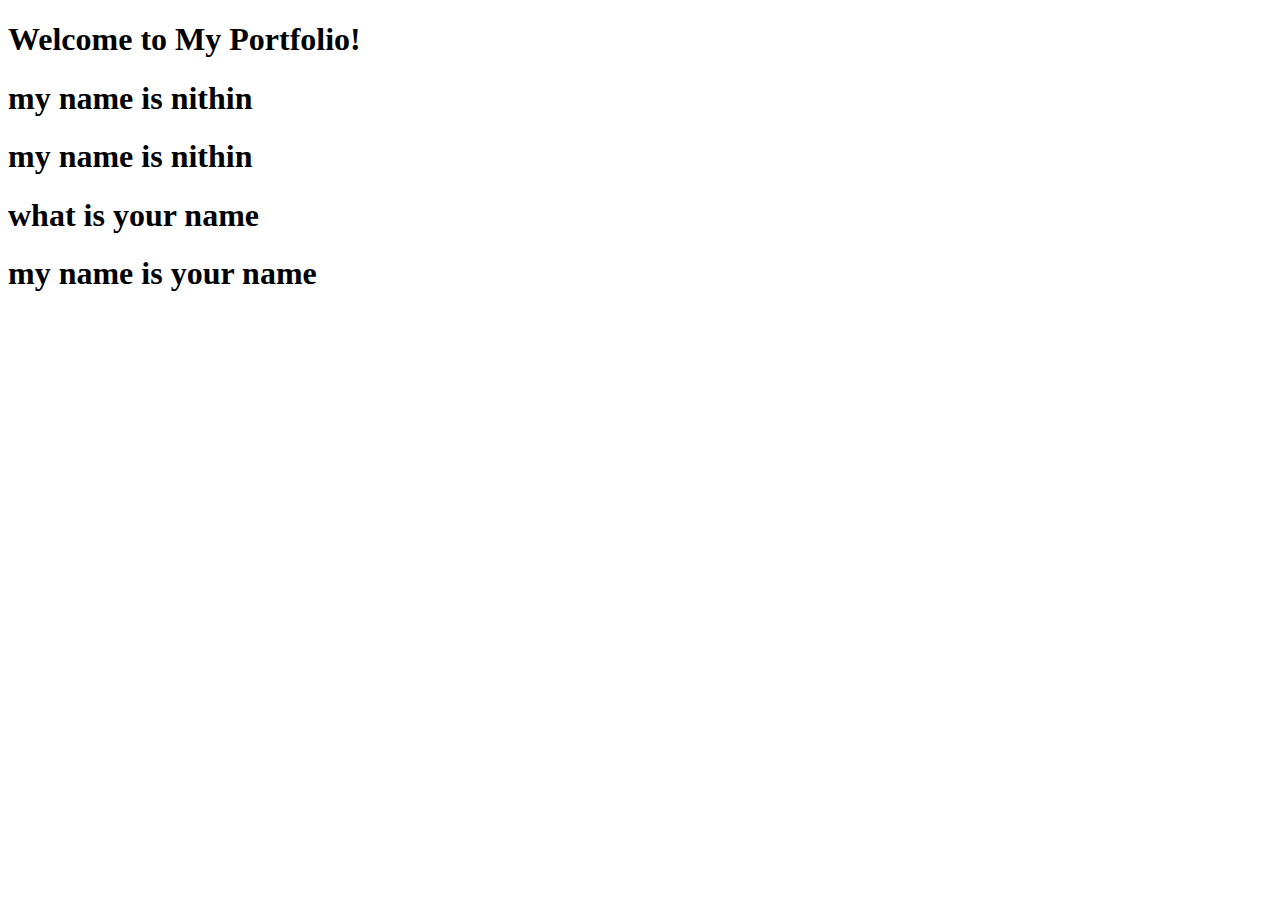
<file: index.html>
<!DOCTYPE html>
<html>
<head>
    <title>My Portfolio</title>
</head>
<body>
    <h1>Welcome to My Portfolio!</h1>
    <h1>my name is nithin</h1>
    <h1>my name is nithin</h1>
    <h1>what is your name</h1>
    <h1>my name is your name</h1>
    
</body>
</html>
</file>
